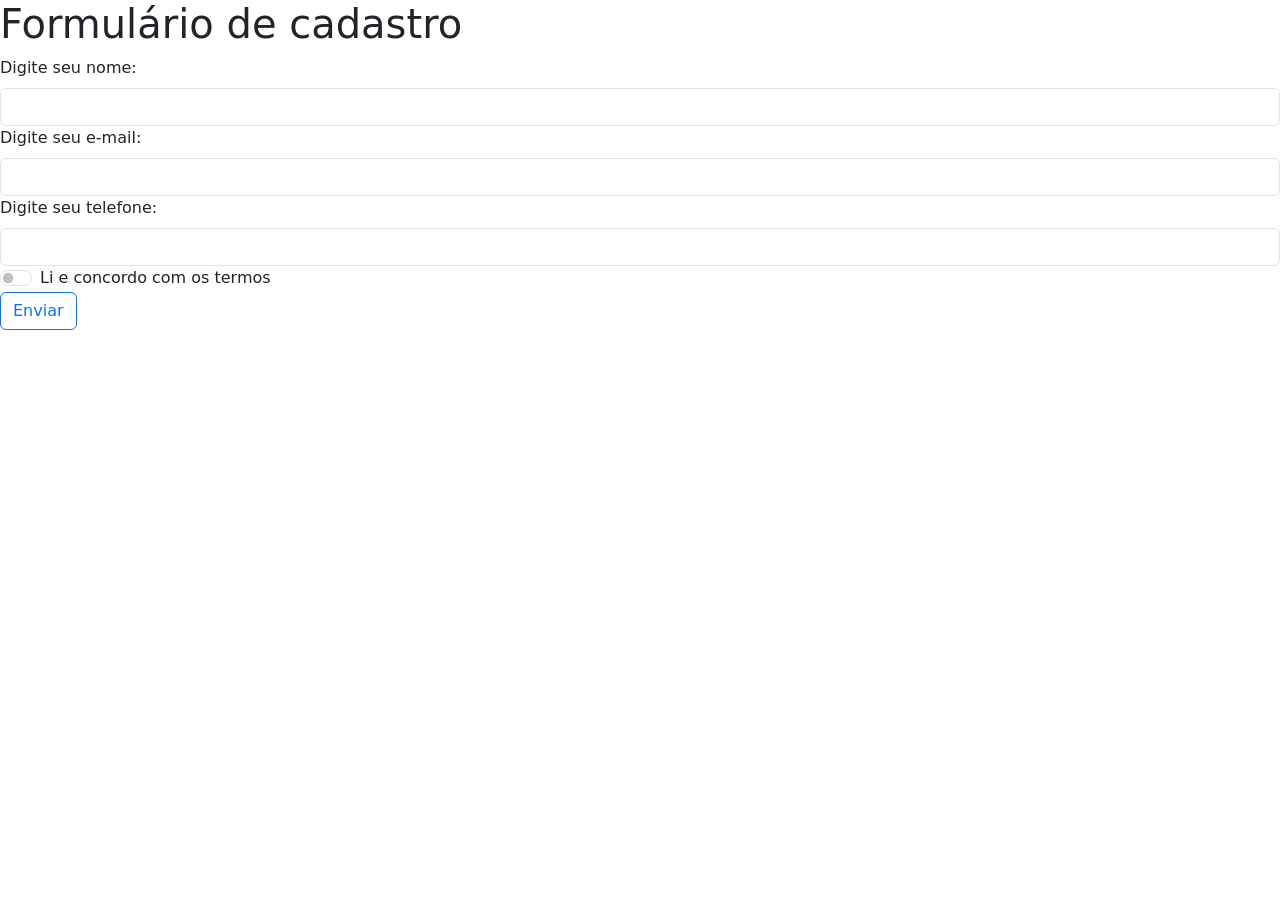
<file: index.html>
<!DOCTYPE html>
<html lang="pt-BR">
    <head>
        <title></title>
        <meta charset="UTF-8">
        <meta name="viewport" content="width=device-width, initial-scale=1">
        <link href="https://cdn.jsdelivr.net/npm/bootstrap@5.3.3/dist/css/bootstrap.min.css" rel="stylesheet">
    </head>
    <body>
    <div class="row">
        <div class="col">
            <h2 class="display-6">Formulário de cadastro</h2>
            <form>
                <label class="form-label " for="nome">Digite seu nome:</label>
                <input class="form-control form-control-md" type="text" id="nome">
                <label class="form-label" for="nome">Digite seu e-mail:</label>
                <input class="form-control form-control-md" type="text" id="email">
                <label class="form-label" for="nome">Digite seu telefone:</label>
                <input class="form-control form-control-md" type="text" id="telefone">
                <div class="form-check form-switch">
                    <label class="form-check-label" for="aceito-termos">Li e concordo com os termos</label>
                    <input class="form-check-input" type="checkbox" id="aceito-termos">
                </div>
                <button class="btn btn-outline-primary">Enviar</button>
               

            </form>
        </div>

    </div>
       <script src="https://cdn.jsdelivr.net/npm/bootstrap@5.3.3/dist/js/bootstrap.bundle.min.js"></script>
    </body>
</html>
</file>
